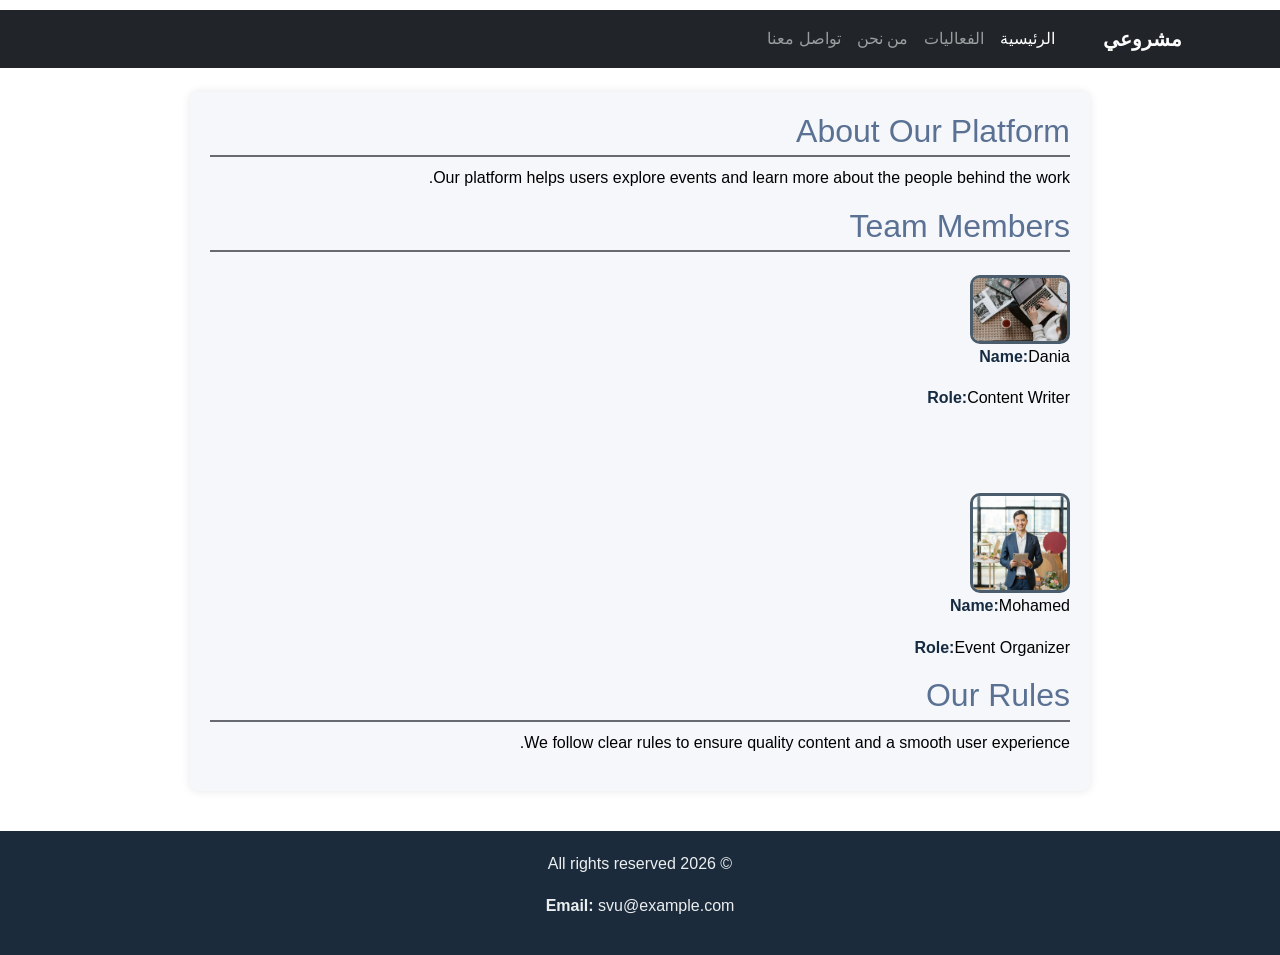
<file: about.html>
<!DOCTYPE html>
<html lang="ar" dir="rtl">
<head>
    <meta charset="UTF-8">
    <meta name="viewport" content="width=device-width, initial-scale=1.0">
    <title>About Page</title>
    <link href="https://cdn.jsdelivr.net/npm/bootstrap@5.3.0/dist/css/bootstrap.min.css" rel="stylesheet">
    <link rel="stylesheet" href="assets/css/style.css">
</head>
<body>
    <nav class="navbar navbar-expand-lg navbar-dark bg-dark mb-4">
        <div class="container">
            <a class="navbar-brand" href="index.html">مشروعي</a>
            <button class="navbar-toggler" type="button" data-bs-toggle="collapse" data-bs-target="#navbarNav">
                <span class="navbar-toggler-icon"></span>
            </button>
            <div class="collapse navbar-collapse" id="navbarNav">
                <ul class="navbar-nav ms-auto">
                    <li class="nav-item"><a class="nav-link active" href="index.html">الرئيسية</a></li>
                    <li class="nav-item"><a class="nav-link" href="-events.html">الفعاليات</a></li>
                    <li class="nav-item"><a class="nav-link" href="about.html">من نحن</a></li>
                    <li class="nav-item"><a class="nav-link" href="contact.html">تواصل معنا</a></li>
                </ul>
            </div>
        </div>
    </nav>

    <main>

        <section>
            <h2>About Our Platform</h2>
            <p>
                Our platform helps users explore events and learn more about the people behind the work.
            </p>

        </section>
        <section>
            <h2>Team Members</h2>

            <img src="img/member1.webp" width="100">
            <p><b>Name:</b>Dania</p>
            <p><b>Role:</b>Content Writer</p>

            <br><br>

            <img src="img/member2.webp" width="100">
            <p><b>Name:</b>Mohamed</p>
            <p><b>Role:</b>Event Organizer</p>

        </section>

        <section>

            <h2>Our Rules</h2>
            <p>
                We follow clear rules to ensure quality content and a smooth user experience.
            </p>

        </section>
    </main>
    <footer>
        <p>&copy; 2026 All rights reserved</p>
        <p><strong>Email:</strong> svu@example.com</p>

    </footer>
</body>
</html>
</file>
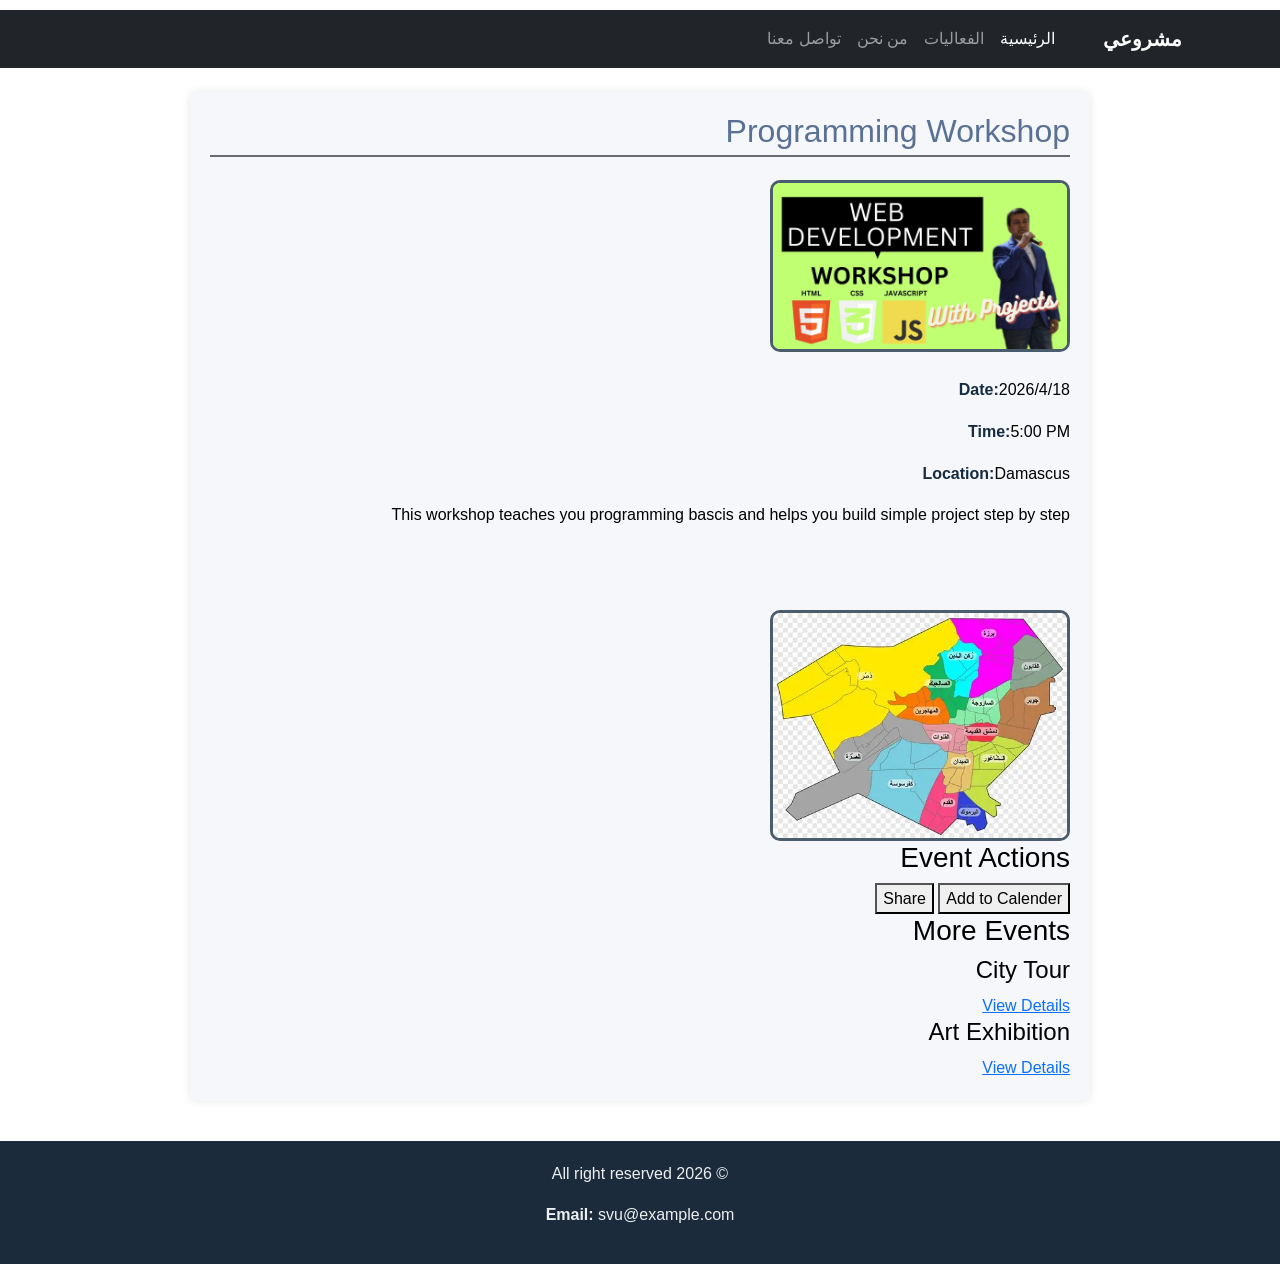
<file: event.html>
<!DOCTYPE html>
<html lang="ar" dir="rtl">
<head>
    <meta charset="UTF-8">
    <meta name="viewport" content="width=device-width, initial-scale=1.0">
    <title>Event Deatails</title>
    <link href="https://cdn.jsdelivr.net/npm/bootstrap@5.3.0/dist/css/bootstrap.min.css" rel="stylesheet">
    <link rel="stylesheet" href="assets/css/style.css"></head>

<body>

    <nav class="navbar navbar-expand-lg navbar-dark bg-dark mb-4">
        <div class="container">
            <a class="navbar-brand" href="index.html">مشروعي</a>
            <button class="navbar-toggler" type="button" data-bs-toggle="collapse" data-bs-target="#navbarNav">
                <span class="navbar-toggler-icon"></span>
            </button>
            <div class="collapse navbar-collapse" id="navbarNav">
                <ul class="navbar-nav ms-auto">
                    <li class="nav-item"><a class="nav-link active" href="index.html">الرئيسية</a></li>
                    <li class="nav-item"><a class="nav-link" href="-events.html">الفعاليات</a></li>
                    <li class="nav-item"><a class="nav-link" href="about.html">من نحن</a></li>
                    <li class="nav-item"><a class="nav-link" href="contact.html">تواصل معنا</a></li>
                </ul>
            </div>
        </div>
    </nav>

    <main>
        <section>
            <h2>Programming Workshop</h2>
            <img src="img/event1.jpg" width="300">
            <br><br>

            <p><b>Date:</b>2026/4/18</p>
            <p><b>Time:</b>5:00 PM</p>
            <p><b>Location:</b>Damascus</p>

            <p>
                This workshop teaches you programming bascis and helps you build simple project step by step
            </p>
            <br><br>
            <img src="img/map.webp" width="300">
        </section>

        <section>

            <h3> Event Actions</h3>
            <button>Add to Calender</button>
            <button>Share</button>

        </section>

        <section>
            <h3>More Events</h3>
            <div>
                <h4>City Tour</h4>
                <a href="-events.html">View Details</a>
            </div>
            <div>
                <h4>Art Exhibition</h4>
                <a href="-events.html">View Details</a>
            </div>



        </section>

    </main>
    <footer>
        <p> &copy; 2026 All right reserved</p>
        <p><strong>Email:</strong> svu@example.com</p>
    </footer>
</body>
</html>
</file>
<file: assets/css/style.css>
body {
    font-family: 'Cairo', sans-serif;
    line-height: 1.6;
    margin: 0;
    padding: 0;
    background-color: #ffffff;
    color: #000000;
}


header {
    background-color: #1c2b3c;
    color: rgb(255, 255, 255);
    padding: 20px 0;
    text-align: center;
}


nav {
    margin-top: 10px;
    display: flex;
    justify-content: center;
    gap: 15px;
    flex-wrap: wrap;
}

nav a {
    color: #ffffff;
    text-decoration: none;
    font-weight: bold;
}

nav a:hover {
    text-decoration: underline;
}


main {
    max-width: 900px;
    margin: 20px auto;
    padding: 20px;
    background: #f5f7fa;
    box-shadow: 0 0 10px rgba(0,0,0,0.1);
    border-radius: 8px;
}


h2 {
    color: #5a7194;
    border-bottom: 2px solid #676a70;
    padding-bottom: 5px;
}


.events {
    display: grid;
    grid-template-columns: repeat(auto-fit, minmax(250px, 1fr));
    gap: 15px;
}


.event-card {
    background: white;
    padding: 10px;
    border-radius: 10px;
    border: 2px solid #4b5c6c;
    text-align: center;
}

.event-card img {
    width: 100%;
    border-radius: 10px;
}


section img {
    border-radius: 10px;
    border: 3px solid #4b5c6c;
    margin-top: 15px;
}


section b {
    color: #162b42;
}


footer {
    text-align: center;
    padding: 20px;
    background: #1c2b3c;
    color: #ebeff0;
    margin-top: 40px;
}



@media (max-width: 600px) {
    main {
        margin: 10px;
        padding: 15px;
    }

    nav {
        flex-direction: column;
        align-items: center;
    }
}


/* form message feedback */
.form-msg {
    margin-top: 12px;
    padding: 10px 14px;
    border-radius: 5px;
    font-weight: bold;
}
.form-msg.success { background: #d4edda; color: #2a6e3f; border: 1px solid #a8d5b5; }
.form-msg.error   { background: #f8d7da; color: #7a1f27; border: 1px solid #f0a8ad; }
.form-msg.warning { background: #fff3cd; color: #7a5a00; border: 1px solid #ffe08a; }
</file>
